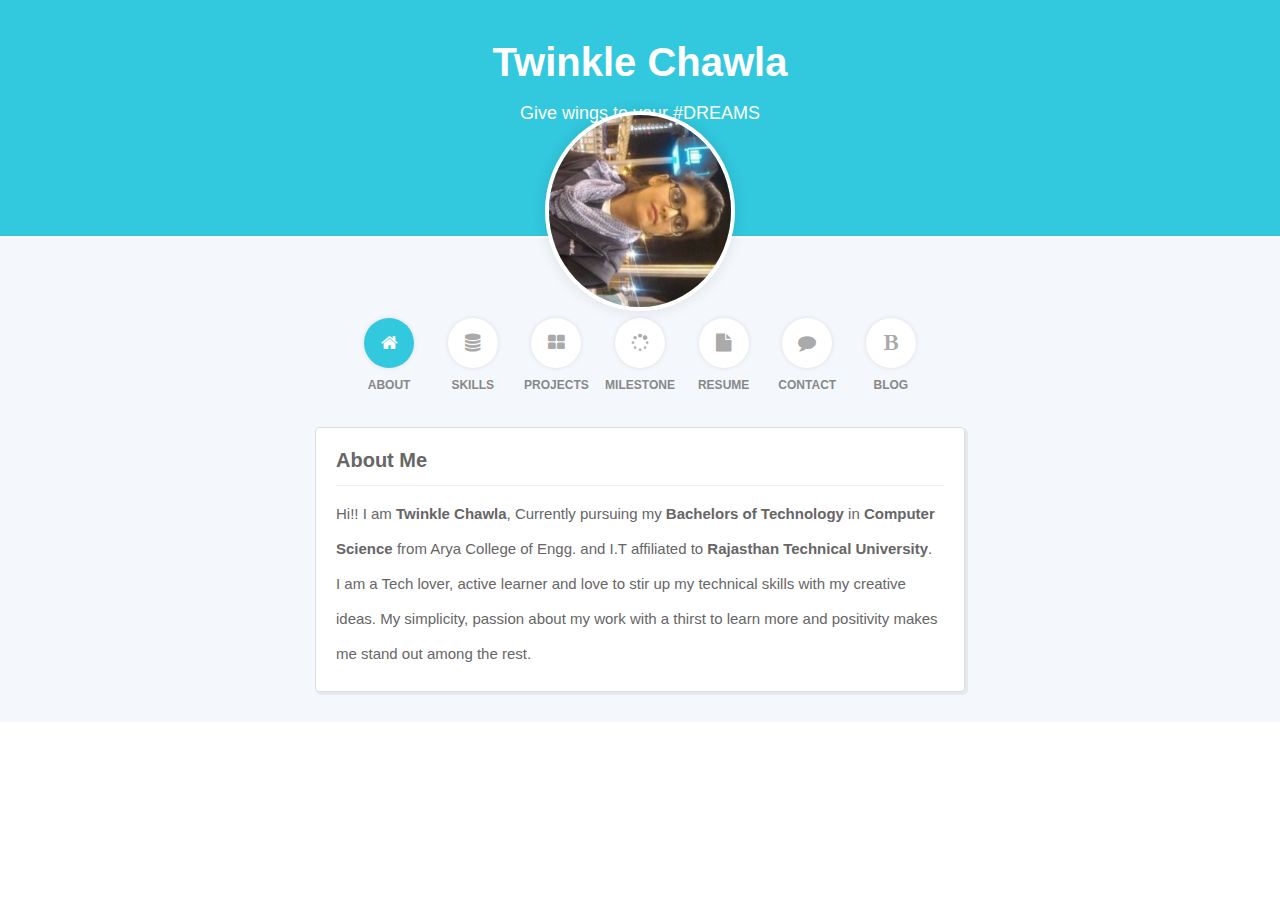
<file: index.html>
<!DOCTYPE html>
<html>
	<head>
		<meta charset="utf-8">
		<title>Twinkle Chawla</title>
		<link href="css/bootstrap.min.css" rel="stylesheet">
		<link href="css/font-awesome.min.css" rel="stylesheet">
		<link href="css/style-67.css" rel="stylesheet">
	</head>
	
	<body oncontextmenu="return false">
			
		<div class="ui-67"> 
		
			<div class="ui-head bg-lblue">
				<div class="ui-details">
					<h3><b>Twinkle Chawla</b></h3>
					<h4>Give wings to your #DREAMS</h4>
				</div>
				<div class="ui-image">
					<img src="img/myimg1.jpg" alt="" class="img-responsive"/>
				</div>
			</div>
			<div class="ui-content">
				<div class="nav">
					<a href="#about" data-toggle="tab" class="active"><i class="fa fa-home"></i><span>About</span></a>
					<a href="#skills" data-toggle="tab"><i class="fa fa-database"></i><span>Skills</span></a>
					<a href="#projects" data-toggle="tab"><i class="fa fa-th-large"></i><span>Projects</span></a>
					<a href="#school" data-toggle="tab"><i class="fa fa-spinner"></i><span>Milestone</span></a>
					<a href="#resume" data-toggle="tab"><i class="fa fa-file"></i><span>Resume</span></a>
					<a href="#contact" data-toggle="tab"><i class="fa fa-comment"></i><span>Contact</span></a>
					<a href="#blog" data-toggle="tab"><i class="fa fa-bold"></i><span>Blog</span></a>
					</div>

				<div class="tab-content">
					<div class="tab-pane active fade in" id="about">
						<h3><b>About Me</b></h3>
						<hr/>
						<p>
						Hi!! I am <b>Twinkle Chawla</b>, Currently pursuing my <b>Bachelors of Technology</b> in <b>Computer Science</b> from Arya College of Engg. and I.T affiliated to <b>Rajasthan Technical University</b>.<br>
						I am a Tech lover, active learner and love to stir up my technical skills with my creative ideas. My simplicity, passion  about my work with a thirst to learn more and positivity makes me stand out among the rest.
						</p>
					</div>
					
					<div class="tab-pane fade" id="skills">
						<h3><b>Skills</b></h3>
						<hr/>
						<div class="container-fluid">
							<div class="row">
								<br>
								<h3 style="text-align:center; color:#32C8DE">Tecnologies</h3>
								<div class="col-md-4 col-sm-4 col-xs-4 col-mob">
									<div class="ui-item">
										<img src="img/html.png">
										<!-- <a href="#"><h3 class="skilltext">HTML</h3></a> -->
									</div>
								</div>
								<div class="col-md-4 col-sm-4 col-xs-4 col-mob">
									<div class="ui-item">
										<img src="img/css.png">
										<!-- <a href="#"><h3 class="skilltext">CSS</h3></a> -->
									</div>
								</div>
								<div class="col-md-4 col-sm-4 col-xs-4 col-mob">
									<div class="ui-item">
										<img src="img/js.png">
										<!-- <a href="#"><h3 class="skilltext">Javascript</h3></a> -->	
									</div>
								</div>
								<div class="col-md-4 col-sm-4 col-xs-4 col-mob">
									<div class="ui-item">
										<img src="img/jq.png">
										<!-- <a href="#"><h3 class="skilltext">JQuery</h3></a> -->	
									</div>
								</div>
								<div class="col-md-4 col-sm-4 col-xs-4 col-mob">
									<div class="ui-item">
										<img src="img/boot.png" width="60%">
									<!-- 	<a href="#"><h3 class="skilltext">jQuery</h3></a> -->	
									</div>
								</div>
								<div class="col-md-4 col-sm-4 col-xs-4 col-mob">
									<div class="ui-item">
										<img src="img/php.png">
										<!-- <a href="#"><h3 class="skilltext">php</h3></a> -->	
									</div>
								</div>
								<div class="col-md-4 col-sm-4 col-xs-4 col-mob">
									<div class="ui-item">
										<img src="img/mysql.jpeg" width="65%">
										<!-- <a href="#"><h3 class="skilltext">MySQL</h3></a> -->	
									</div>
								</div>
								<div class="col-md-4 col-sm-4 col-xs-4 col-mob">
									<div class="ui-item">
										<img src="img/git.png" width="60%">
										<!-- <a href="#"><h3 class="skilltext">Github</h3></a> -->	
									</div>
								</div>
								<div class="col-md-4 col-sm-4 col-xs-4 col-mob">
									<div class="ui-item">
										<img src="img/node.png" width="60%">
										<!-- <a href="#"><h3 class="skilltext">Github</h3></a> -->	
									</div>
								</div>
							</div>

							<div class="row">
								<br>
									<h3 style="text-align:center; color:#32C8DE;">Development Tools</h3>
								<br>
								<div class="col-md-4 col-sm-4 col-xs-4 col-mob">
									<div class="ui-item">
										<img src="img/sublime.jpeg" width="70%">
										<!-- <a href="#"><h3 class="skilltext">Ubuntu</h3></a> -->
									</div>
								</div>
								<div class="col-md-4 col-sm-4 col-xs-4 col-mob">
									<div class="ui-item">
										<img src="img/mysqlworkbench.jpeg" width="65%">
										<!-- <a href="#"><h3 class="skilltext">RedHat</h3></a> -->
									</div>
								</div>
								<div class="col-md-4 col-sm-4 col-xs-4 col-mob">
									<div class="ui-item">
										<img src="img/postman.png" width="65%">
										<!-- <a href="#"><h3 class="skilltext">Windows</h3></a> -->
									</div>
								</div>
								<div class="col-md-4 col-sm-4 col-xs-4 col-mob">
									<div class="ui-item">
										<img src="img/webstorm.png" width="65%">
										<!-- <a href="#"><h3 class="skilltext">Windows</h3></a> -->
									</div>
								</div>
							</div>

							<div class="row">
								<br>
									<h3 style="text-align:center; color:#32C8DE;">Operating Systems</h3>
								<br>
								<div class="col-md-4 col-sm-4 col-xs-4 col-mob">
									<div class="ui-item">
										<img src="img/ubun.png" width="60%">
										<!-- <a href="#"><h3 class="skilltext">Ubuntu</h3></a> -->
									</div>
								</div>
								<div class="col-md-4 col-sm-4 col-xs-4 col-mob">
									<div class="ui-item">
										<img src="img/rhel.png">
										<!-- <a href="#"><h3 class="skilltext">RedHat</h3></a> -->
									</div>
								</div>
								<div class="col-md-4 col-sm-4 col-xs-4 col-mob">
									<div class="ui-item">
										<img src="img/wind.png">
										<!-- <a href="#"><h3 class="skilltext">Windows</h3></a> -->
									</div>
								</div>
							</div>
						</div>
					</div>
					
					<div class="tab-pane fade" id="projects">
						<h3><b>Projects</b></h3>
						<hr/>
						<div class="container-fluid">	
							<div class="row">
								<tr>
									<div class="ui-item">
										<h4 class="skilltext"><a href="https://github.com/TwinkleChawla/Stephen_Hawking" style="color:#32C8DE">Stephen Hawking</a></h4>
										<a href="pages/step.html"><img src="img/step.png" width="30%" height="30%" class="projimg"></a>
										<!-- <p class="projtext">This app is a documentary app which reveals you about The Stephen Hawking , the man with the silver thoughts.</p> -->
									</div>
								</tr>
								<hr>
								<tr>
									<div class="ui-item">
										<h4 class="skilltext"><a href="https://github.com/TwinkleChawla/Plateform_Assignment" style="color:#32C8DE">Platform Assingment</a></h4>
										<a href="pages/plat.html"><img src="img/plateform.jpg" width="30%" height="30%" class="projimg"></a>
										<!-- <p class="projtext">This page will give user information about a train’s Arrival time, Departure time, Delay time.</p> -->
									</div>
								</tr>
								<hr>
								<tr>
									<div class="ui-item">
										<h4 class="skilltext"><a href="https://github.com/TwinkleChawla/TopCoderHackathon" style="color:#32C8DE">Catastrophe Aid</a></h4>
										<a href="pages/cat.html"><img src="img/cat.png" width="30%" height="30%" class="projimg"></a>
										<!-- <p class="projtext">An application that would allow you to easily find both historical and current data on humanitarian. Reports have been made since 1996, so that, Homosapiens can have preparedness for natural disasters, and to evaluate their response capabilities.</p> -->
									</div>
								</tr>
								<br>
							</div>
						</div>
					</div>
					
					
					<div class="tab-pane fade clearfix" id="school">
						<h3><b>Milestone</b></h3>
						<hr/>
						<br>
						<div class="ui-cdetails">
							<h4>School:</h4>
							<ul>
								<p>
								<li>Have done my schooling from St. Peter's Sr. Secondary School, Bharatpur.</li>
								<li>Member of Discipline, Art and Dance community.</li>
								<li>House captain for 1 year.</li>
								<li>Co-ordinated events like Sports Day and Annuals Day.</li>
								<li>Stood 1st in Science Quiz Competition.</li>
								<li>Participated in science and maths olympiad.</li>
								<li>Participated in Debate Competitions.</li>
								</p>
							</ul>
							<hr>
							<h4>College:</h4>
							<ul>
								<p>
								<li>Scholar in LearnITGirl!, an international organisation.</li>
								<li>Contributed in DuckDuckGo in DuckDuckHack, Jaipur.</li>
								<li>Firefox Student Ambassador</li>
								<li>Red Hat Certified System Administrator and Red Hat Certified Engineer.</li>
								<li>Active contributor of Mozilla Community.</li>
								<li>Miss Fresher 1st Runner up.</li>
								<li>Winner of Gyration (Dance) in Shradhanjali,2013.</li>
								<li>Runner Up of Don-De-Mod (Ramp) in Shradhanjali,2015.</li>
								<li>Participated in Hackathon from Top Coders in Jaipur.</li>
								<li>Attended Ethical Hacking workshop and Makers Party in Jaipur.</li>
								<li>Attended PyConIndia 2015 in Bangalore.</li>
								</p>
							</ul>
						</div>
					</div>

					<div class="tab-pane fade clearfix" id="resume">
						<iframe class="iframee col-md-12 col-sm-12 col-xs-12" src="Resume.pdf" style="height:700px; zoom: 0.75; -moz-transform: scale(1.3); -moz-transform-origin: 1 1;"></iframe>
					</div>

					<div class="tab-pane fade clearfix" id="contact">
						<h3><b>Ping Me</b></h3>
						<hr/>
						<br>
						<div class="ui-cdetails">
							<h3><i class="fa fa-envelope"></i> <a href="mailto:twinkle1chawla@gmail.com"> twinkle1chawla@gmail.com</a></h3>
							<h3><i class="fa fa-comments-o"></i>  IRC-nick: twinklechawla</h3>
							<br>
							<div class="ui-social">
								<a href="https://www.facebook.com/twinkle1chawla"><i class="fa fa-facebook facebook"></i></a>
								<a href="https://twitter.com/twinkle1chawla"><i class="fa fa-twitter twitter"></i></a>
								<a href="https://in.linkedin.com/in/twinkle1chawla"><i class="fa fa-linkedin linkedin"></i></a>
								<a href="https://plus.google.com/112546099252846134640/posts"><i class="fa fa-google-plus google-plus"></i></a>
								<a href="https://github.com/TwinkleChawla"><i class="fa fa-github-alt github"></i></a>
							</div>
						</div>
					</div>

					<div class="tab-pane fade clearfix" id="blog">
						<h3><b>Blog</b></h3>
						<hr/>
						<hr/>
						<br>
						<div class="ui-cdetails">
							<a href="pages/blog1.html"><h4>Expanding Privacy</h4></a>
							<p>January 14, 2016</p>
						</div>
						<hr>
						<div class="ui-cdetails">
							<a href="pages/blog2.html"><h4>PyCon India [2016]</h4></a>
							<p>September 26, 2016</p>
						</div>
					</div>

				</div>

			</div>
		</div>
		<script src="js/jquery.js"></script>
		<script src="js/bootstrap.min.js"></script>
		<script src="js/placeholder.js"></script>
		<script src="js/respond.min.js"></script>
		<script src="js/html5shiv.js"></script>
		
		<script>
			$(document).ready(function(){
				$(".nav a").click(function(){
					$(".nav a").removeClass("active");
					$(this).addClass("active");
				});			
			});
		
		</script>
		<script>
		  (function(i,s,o,g,r,a,m){i['GoogleAnalyticsObject']=r;i[r]=i[r]||function(){
		  (i[r].q=i[r].q||[]).push(arguments)},i[r].l=1*new Date();a=s.createElement(o),
		  m=s.getElementsByTagName(o)[0];a.async=1;a.src=g;m.parentNode.insertBefore(a,m)
		  })(window,document,'script','//www.google-analytics.com/analytics.js','ga');

		  ga('create', 'UA-71606327-1', 'auto');
		  ga('send', 'pageview');

		</script>
	</body>	
</html>
</file>
<file: css/style-67.css>
body {
	color: #666666;
	font-size: 13px;
	line-height: 23px;
	background: ;
	font-family: 'Open Sans', sans-serif;
	-webkit-font-smoothing: antialiased;
}
h1,
h2,
h3,
h4,
h5,
h6 {
	color: #666;
	font-family: 'Open Sans', sans-serif;
	font-weight: 600;
	margin: 2px 0px;
	padding: 0px;
}
h1 {
	font-size: 30px;
	line-height: 45px;
}
h2 {
	font-size: 25px;
	line-height: 40px;
}
h3 {
	font-size: 22px;
	line-height: 37px;
}
h4 {
	font-size: 18px;
	line-height: 33px;
}
h5 {
	font-size: 15px;
	line-height: 30px;
}
h6 {
	font-size: 13px;
	line-height: 28px;
}
p {
	margin: 2px 0px;
	padding: 0px;
	margin-bottom:5px;
	line-height:28px;
}
a{
	text-decoration: none;
	color: #777;
}
a:hover,a:active,a:focus {
	outline: 0;
	text-decoration: none;
	color: #999;
}
hr {
	margin: 10px 0px;
	padding: 0px;
	border-top: 0px;
	border-bottom: 1px solid #eee;
}
:focus {
	outline:none;
}
::-moz-focus-inner {
	border:0;
}
/* Text color classes */
.white {
  color: #ffffff !important;
}
.grey {
  color: #eeeeee !important;
}
.black {
  color: #555555 !important;
}
.red {
  color: #f75353 !important;
}
.green {
  color: #51d466 !important;
}
.lblue {
  color: #32c8de !important;
}
.blue {
  color: #609cec !important;
}
.orange {
  color: #f78153 !important;
}
.yellow {
  color: #fcd419 !important;
}
.purple {
  color: #cb79e6 !important;
}
.rose {
  color: #ff61e7 !important;
}
.brown {
  color: #d08166 !important;
}
/* Background color classes */
.bg-white {
  background-color: #ffffff !important;
}
.bg-grey {
  background-color: #eeeeee !important;
}
.bg-black {
  background-color: #555555 !important;
}
.bg-red {
  background-color: #f75353 !important;
}
.bg-green {
  background-color: #51d466 !important;
}
.bg-lblue {
  background-color: #32c8de !important;
}
.bg-blue {
  background-color: #609cec !important;
}
.bg-orange {
  background-color: #f78153 !important;
}
.bg-yellow {
  background-color: #fcd419 !important;
}
.bg-purple {
  background-color: #cb79e6 !important;
}
.bg-rose {
  background-color: #ff61e7 !important;
}
.bg-brown {
  background-color: #d08166 !important;
}
/* Border color classes */
.br-white {
  border: 1px solid #ffffff !important;
}
.br-grey {
  border: 1px solid #eeeeee;
}
.br-black {
  border: 1px solid #555555;
}
.br-red {
  border: 1px solid #f75353;
}
.br-green {
  border: 1px solid #51d466;
}
.br-lblue {
  border: 1px solid #32c8de;
}
.br-blue {
  border: 1px solid #609cec;
}
.br-orange {
  border: 1px solid #f78153;
}
.br-yellow {
  border: 1px solid #fcd419;
}
.br-purple {
  border: 1px solid #cb79e6;
}
.br-rose {
  border: 1px solid #ff61e7;
}
.br-brown {
  border: 1px solid #d08166;
}
/* Button classes */
.btn {
	border-radius: 2px;
	position: relative;
}
.btn.btn-no-border {
	border: 0px !important;
}
/* Button colors */
.btn.btn-white {
	background: #ffffff;
	color: #666666;
	border: 1px solid #dddddd;
}
.btn.btn-white:hover,
.btn.btn-white:focus,
.btn.btn-white.active,
.btn.btn-white:active {
	background: #f7f7f7;
	color: #666666;
}
.btn.btn-grey {
	background: #eeeeee;
	color: #666666;
	border: 1px solid #d5d5d5;
}
.btn.btn-grey:hover,
.btn.btn-grey:focus,
.btn.btn-grey.active,
.btn.btn-grey:active {
	background: #d5d5d5;
	color: #999;
}
.btn.btn-black {
	color: #ffffff;
	background: #666666;
	border: 1px solid #4d4d4d;
}
.btn.btn-black:hover,
.btn.btn-black:focus,
.btn.btn-black.active,
.btn.btn-black:active {
	background: #4d4d4d;
	color: #ffffff;
}
.btn.btn-red {
	color: #ffffff;
	background: #ed5441;
	border: 1px solid #e52d16;
}
.btn.btn-red:hover,
.btn.btn-red:focus,
.btn.btn-red.active,
.btn.btn-red:active {
	color: #ffffff;
	background: #e52d16;
}
.btn.btn-green {
	color: #ffffff;
	background: #51d466;
	border: 1px solid #30c247;
}
.btn.btn-green:hover,
.btn.btn-green:focus,
.btn.btn-green.active,
.btn.btn-green:active {
	background: #30c247;
	color: #ffffff;
}
.btn.btn-lblue {
	color: #ffffff;
	background: #32c8de;
	border: 1px solid #1faabe;
}
.btn.btn-lblue:hover,
.btn.btn-lblue:focus,
.btn.btn-lblue.active,
.btn.btn-lblue:active {
	background: #1faabe;
	color: #ffffff;
}
.btn.btn-blue {
	color: #ffffff;
	background: #609cec;
	border: 1px solid #3280e7;
}
.btn.btn-blue:hover,
.btn.btn-blue:focus,
.btn.btn-blue.active,
.btn.btn-blue:active {
	background: #3280e7;
	color: #ffffff;
}
.btn.btn-orange {
	color: #ffffff;
	background: #f8a841;
	border: 1px solid #f69110;
}
.btn.btn-orange:hover,
.btn.btn-orange:focus,
.btn.btn-orange.active,
.btn.btn-orange:active {
	background: #f69110;
	color: #ffffff;
}
.btn.btn-yellow {
	background: #fcd419;
	color: #ffffff;
	border: 1px solid #dfb803;
}
.btn.btn-yellow:hover,
.btn.btn-yellow:focus,
.btn.btn-yellow.active,
.btn.btn-yellow:active {
	background: #dfb803;
	color: #ffffff;
}
.btn.btn-purple {
	background: #cb79e6;
	color: #ffffff;
	border: 1px solid #ba4ede;
}
.btn.btn-purple:hover,
.btn.btn-purple:focus,
.btn.btn-purple.active,
.btn.btn-purple:active {
	background: #ba4ede;
	color: #ffffff;
}
.btn.btn-rose {
	background: #ff61e7;
	color: #ffffff;
	border: 1px solid #ff2edf;
}
.btn.btn-rose:hover,
.btn.btn-rose:focus,
.btn.btn-rose.active,
.btn.btn-rose:active {
	background: #ff2edf;
	color: #ffffff;
}
.btn.btn-brown {
	background: #d08166;
	color: #ffffff;
	border: 1px solid #c4613f;
}
.btn.btn-brown:hover,
.btn.btn-brown:focus,
.btn.btn-brown.active,
.btn.btn-brown:active {
	background: #c4613f;
	color: #ffffff;
}
/* Label */
.label {
	border-radius: 2px;
	font-weight: normal;
	padding: 3px 7px;
	font-size: 12px;
	line-height: 18px;
}
/* Label sizes */
.label.label-xs {
	font-size: 10px;
	padding: 1px 5px;
	line-height: 12px;
}
.label.label-sm {
	font-size: 11px;
	padding: 2px 6px;
	line-height: 15px;
}
.label.label-lg {
	font-size: 13px;
	padding: 5px 9px;
	line-height: 23px;
}
/* Label colors */
.label.label-white{
	color: #666666 !important;
	background: #f7f7f7;
}
.label.label-grey {
	color: #666666 !important;
	background: #eeeeee;
}
.label.label-black {
	color: #ffffff;
	background: #666666;
}
.label.label-red {
	color: #D7463A;
	background: #ed5441;
}
.label.label-green {
	color: #ffffff;
	background: #51d466;
}
.label.label-lblue {
	color: #ffffff;
	background: #32c8de;
}
.label.label-blue {
	color: #ffffff;
	background: #609cec;
}
.label.label-orange {
	color: #ffffff;
	background: #f8a841;
}
.label.label-yellow {
	background: #fcd419;
	color: #ffffff;
}
.label.label-purple {
	background: #cb79e6;
	color: #ffffff;
}
.label.label-rose {
	background: #ff61e7;
	color: #ffffff;
}
.label.label-brown {
	background: #d08166;
	color: #ffffff;
}
/* Badges */
.badge {
	min-width: 10px;
	padding: 3px 7px !important;
	font-size: 12px;
	line-height: 12px;
	font-weight: normal;
	display: inline-block;
	color: #fff;
	border-radius: 10px;
}
.badge.badge-white {
	color: #666666;
	background: #ffffff;
}
.badge.badge-grey {
	color: #a2a2a2;
	background: #eeeeee;
}
.badge.badge-black {
	color: #ffffff;
	background: #666666;
}
.badge.badge-red {
	color: #ffffff;
	background: #ed5441;
}
.badge.badge-green {
	color: #ffffff;
	background: #51d466;
}
.badge.badge-lblue {
	color: #ffffff;
	background: #32c8de;
}
.badge.badge-blue {
	color: #ffffff;
	background: #609cec;
}
.badge.badge-orange {
	color: #ffffff;
	background: #f8a841;
}
.badge.badge-yellow {
	color: #ffffff;
	background: #fcd419;
}
.badge.badge-purple {
	color: #ffffff;
	background: #cb79e6;
}
.badge.badge-rose {
	color: #ffffff;
	background: #ff61e7;
}
.badge.badge-brown {
	color: #ffffff;
	background: #d08166;
}
.btn .badge {
	position: absolute;
	top: -13px;
	right: -8px;
}
/* Social Media */
.facebook {	background: #3280e7; }
.facebook:hover { background: #134fa0; }
.twitter { background: #32c8de;}
.twitter:hover {	background: #188392;}
.google-plus {background: #f96f4a;}
.google-plus:hover {	background: #eb6440;}
.linkedin  {	background: #729fda;}
.linkedin:hover {background: #3069b6;}
.pinterest {	background: #ed5441;}
.pinterest:hover { background: #b72411;}
.dropbox {background: #32c8de;}
.dropbox:hover {	background: #188392;}
.bitcoin {background: #f8a841;}
.bitcoin:hover {	background: #cc7607;}
.foursquare {background: #22bed4;}
.foursquare:hover {background: #146f7c;}
.flickr { background: #ff61e7;}
.flickr:hover {	background: #fa00d4;}
.github {background: #666666;}
.github:hover {	background: #333333;}
.instagram {	background: #d6917a;}
.instagram:hover {background: #b35637;}
.skype {background: #32c8de;}
.skype:hover {background: #188392;}
.tumblr {background: #84a1c8;}
.tumblr:hover {background: #476d9f;}
.vimeo {background: #32c8de;}
.vimeo:hover {background: #188392;}
.dribbble{background: #ff2edf;}
.dribbble:hover {background: #c700a9;}
.youtube {background: #ed5441;}
.youtube:hover {	background: #b72411;}

/* General CSS */
/* Column Mobile */
@media(max-width: 400px){
	.ui-67 .col-mob{
		width:100%;
	}
}
/* Head */
.ui-67 .ui-head{
	text-align:center;
	padding:30px 0px;
	position:relative;
	border-bottom:2px solid #fff;
	box-shadow:0px 0px 5px rgba(0,0,0,0.1);
}
/* Details */
.ui-67 .ui-head .ui-details{
	margin:0px 0px 74px;
}
.ui-67 .ui-head .ui-details h3{
	color:#fff;
	font-size:40px;
	line-height:60px;
	font-weight:300;
}
@media (max-width:400px){
	.ui-67 .ui-head .ui-details h3{
		font-size:25px;
		line-height:40px;
		font-weight:400;
	}
}
.ui-67 .ui-head .ui-details h4{
	color:#fff;
	font-size:18px;
	line-height:38px;	
	font-weight:400;
}
/* Image */
.ui-67 .ui-head .ui-image{
	width:100%;
	position:absolute;
	bottom:-55px;
	z-index: 10;
}
.ui-67 .ui-head img{
	width:190px;
	border-radius:100%;
	margin:-20px auto;
	border:4px solid #fff;
	box-shadow:0px 0px 15px rgba(0,0,0,0.1);
}
/* Content */
.ui-67 .ui-content{
	background:#f4f8fd;
	position: absolute;
	width: 100%;
}
/* Nav */
.ui-67 .ui-content .nav{
	text-align:center;
	margin:80px 0px 20px;
}
/* Link */
.ui-67 .ui-content .nav a{	
	display:inline-block;
	color: #444;
	text-align:center;
	width:80px;
}
@media(max-width: 350px){
	.ui-67 .ui-content .nav a{
		width:60px;
		margin-bottom: 5px;
	}	
}
/* Icon */
.ui-67 .ui-content .nav a > i {
	display: block;
	width:50px;
	height:50px;
	line-height:50px;
	border-radius:100%;
	box-shadow:0px 0px 5px rgba(0,0,0,0.1);
	text-align:center;
	margin:0px auto;
	margin-bottom:5px;
	font-size:18px;
	color:#aaa;
	background:#fff;
	-webkit-transition: all 0.5s ease;
    -moz-transition: all 0.5s ease;
    -o-transition: all 0.5s ease;
    transition: all 0.5s ease;
}
/* Active */
.ui-67 .ui-content .nav a.active > i{
	background:#32c8de;
	color:#fff;
}
/* Hover */
.ui-67 .ui-content .nav a:hover > i{
	background:#32c8de;
	color:#fff;
}
.ui-67 .ui-content .nav a > span{	
	font-weight:600;
	font-size:12px;
	text-transform:uppercase;
	color:#888;
}
@media(max-width: 350px){
	.ui-67 .ui-content .nav a > span{	
		display:none;
	}	
}
/* Tab Content */
.ui-67 .ui-content .tab-content{
	max-width: 650px;
	margin: 30px auto;
	padding:15px 20px;
	background:#fff;
	border:1px solid #ddd;
	border-radius:4px;
	box-shadow:2px 2px 0px 1px rgba(0,0,0,0.06);
}
@media(max-width: 700px){
	.ui-67 .ui-content .tab-content{
		margin: 30px 15px;
	}
}
.ui-67 .ui-content .tab-content h3{
	font-size:20px;
	line-height:30px;
	font-weight:400;
}
.ui-67 .ui-content .tab-content .container-fluid{
	padding:0px;
}
/* About */
.ui-67 .ui-content .tab-content #about p{
	font-size:15px;
	line-height:35px;
	font-weight:400;
}
.ui-67 .ui-content .tab-content #about p span{
	font-weight:600;
}
/* Skills */
.ui-67 .ui-content .tab-content #skills .ui-item{
	margin:10px 0;
	max-width:320px;
}
.ui-67 .ui-content .tab-content #skills .ui-item h4{
	font-size:12px;
	line-height:26px;
	text-transform:uppercase;
}
/* Experience */
.ui-67 .ui-content .tab-content #experience .ui-item{
	margin:15px 0;
	max-width:320px;
}
/* Headings */
.ui-67 .tab-content #experience .ui-item h4{
	font-size:12px;
	line-height:20px;
	font-weight:400;
	color:#999;
}
.ui-67 .tab-content #experience .ui-item h5{
	font-size:15px;
	line-height:25px;
	font-weight:600;
}
.ui-67 .tab-content #experience .ui-item h6{
	font-size:12px;
	line-height:20px;
	font-weight:400;
	color:#999;
	margin-bottom:5px;
}
.ui-67 .tab-content #experience .ui-item p{
	line-height:25px;
}
/* Contact */
.ui-67 .tab-content #contact .ui-contact{
	width: 300px;
	float: left;
	margin: 13px 0px;
}
@media(max-width: 570px){
	.ui-67 .tab-content #contact .ui-contact{
		float: none;
		width: 100%;
		margin-top: 24px;
	}
}
.ui-67 .tab-content #contact .ui-contact .ui-btn{
	color: #fff;
}
/*.ui-67 .tab-content #contact .ui-cdetails{
	margin: 20px 0px 6px 325px;
}*/
@media(max-width: 570px){
	.ui-67 .tab-content #contact .ui-cdetails{
		margin: 6px 0px;
	}
}
.ui-67 .tab-content #contact .ui-cdetails h4{
	font-size: 13px;
	line-height: 23px;
	margin: 6px 0px;
	font-weight: 400;
}
.ui-67 .tab-content #contact .ui-cdetails h4 > i{
	width: 25px;
}
.ui-67 #contact .ui-cdetails  .ui-social a > i{
	width:40px;
	height:40px;
	line-height:40px;
	text-align:center;
	color:#fff;
	border-radius:100%;
	margin:6px 2px;
}
/*Self*/
.skilltext{
	text-align: center;
}
.projtext{
	text-align: justify;
}
.projimg{
	margin-left:220px;
}
@media(max-width: 530px){
	.projimg{
	margin-left:120px;
	}
}
.pstep{
	text-align: justify;
}
.psteps{
	text-align: center;
}
.iframee{
	/*box-shadow: 0 2px 5px 0 rgba(0,0,0,0.16),0 2px 10px 0 rgba(0,0,0,0.12);*/
	font-size:150%;
	padding: 0 0 0 0;
	margin: 0 0 0 0;
	margin-top: 80px;
}
</file>
